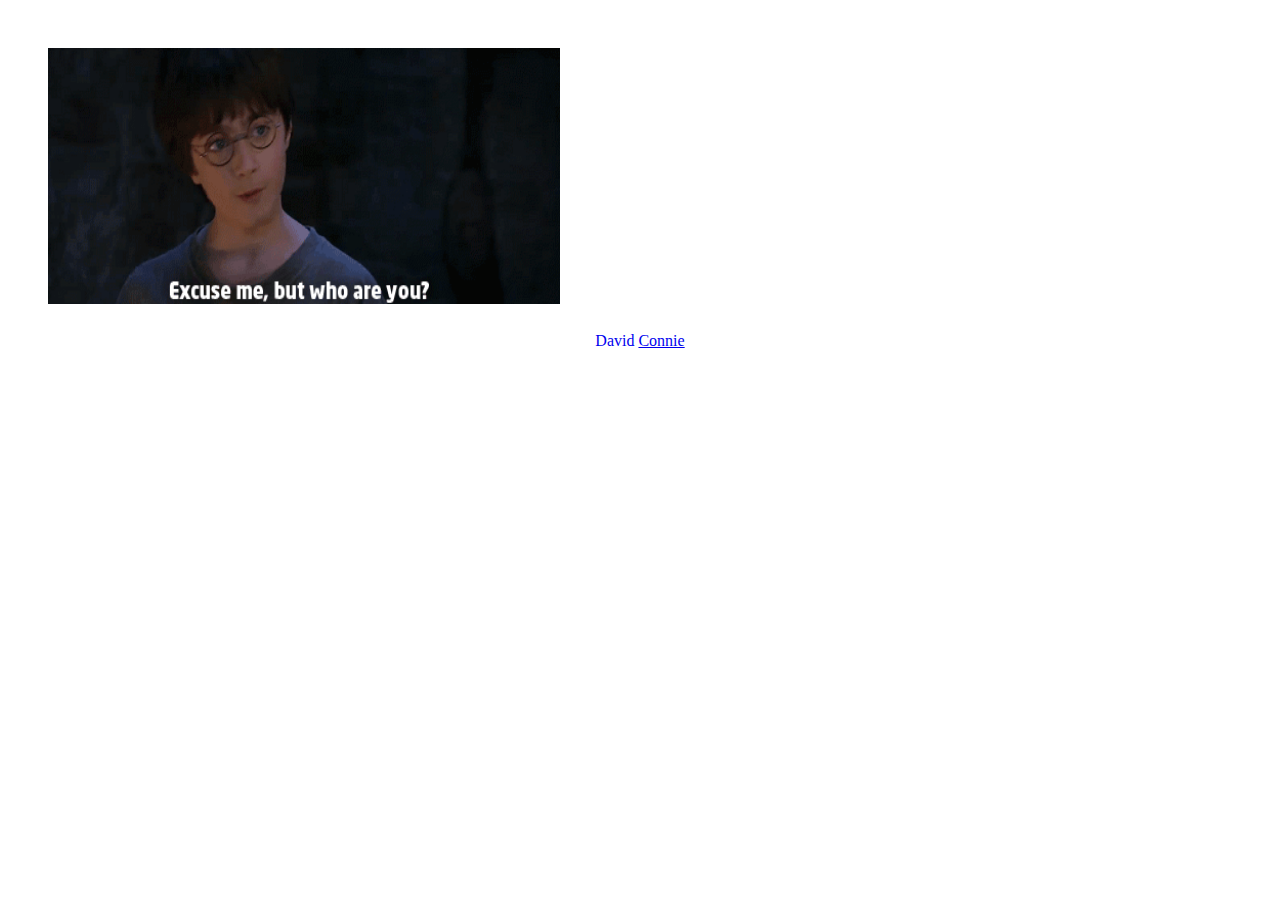
<file: index.html>
<!DOCTYPE html>
<html>
<head>
	<!-- <script src='https://ajax.googleapis.com/ajax/libs/jquery/1.11.1/jquery.min.js'></script> -->
	<link rel="stylesheet" href="https://maxcdn.bootstrapcdn.com/bootstrap/3.3.6/css/bootstrap.min.css" integrity="sha384-1q8mTJOASx8j1Au+a5WDVnPi2lkFfwwEAa8hDDdjZlpLegxhjVME1fgjWPGmkzs7" crossorigin="anonymous">
	<link rel="stylesheet" href="index.css">
	<script src='https://cdn.firebase.com/js/client/2.2.1/firebase.js'></script>
	
</head>
<body>
	<!-- <div id='messagesDiv'></div>
    <input type='text' id='nameInput' placeholder='Name'>
    <input type='text' id='messageInput' placeholder='Message'> -->
    <img src="img/giphy.gif" alt="HTML5 Icon" class="img-responsive center-block" style="width:512px;height:256px;">
    <!-- <embed src="/img/giphy.mid" width="128px" height="128px" >
   		<noembed><img src="/img/giphy.gif" alt="Alternative Media" ></noembed>
	</embed> -->

    <div class="identity-group">
    	<div class="btn-david">
    		<a href="davidPage.html" class="btn btn-default">
		    	<!-- <button type="button" class="btn btn-default" value="david"> -->
		    		David
		    	<!-- </button> -->
	    	</a>
	    </div>
	    <div class=" btn-connie">
		    <a href="conniePage.html" class="btn btn-default">
	    		Connie
	    	</a>
		</div>
	</div>
	<script src="index.js"></script>
    <script>
    	
    </script>
</body>
</html>
</file>
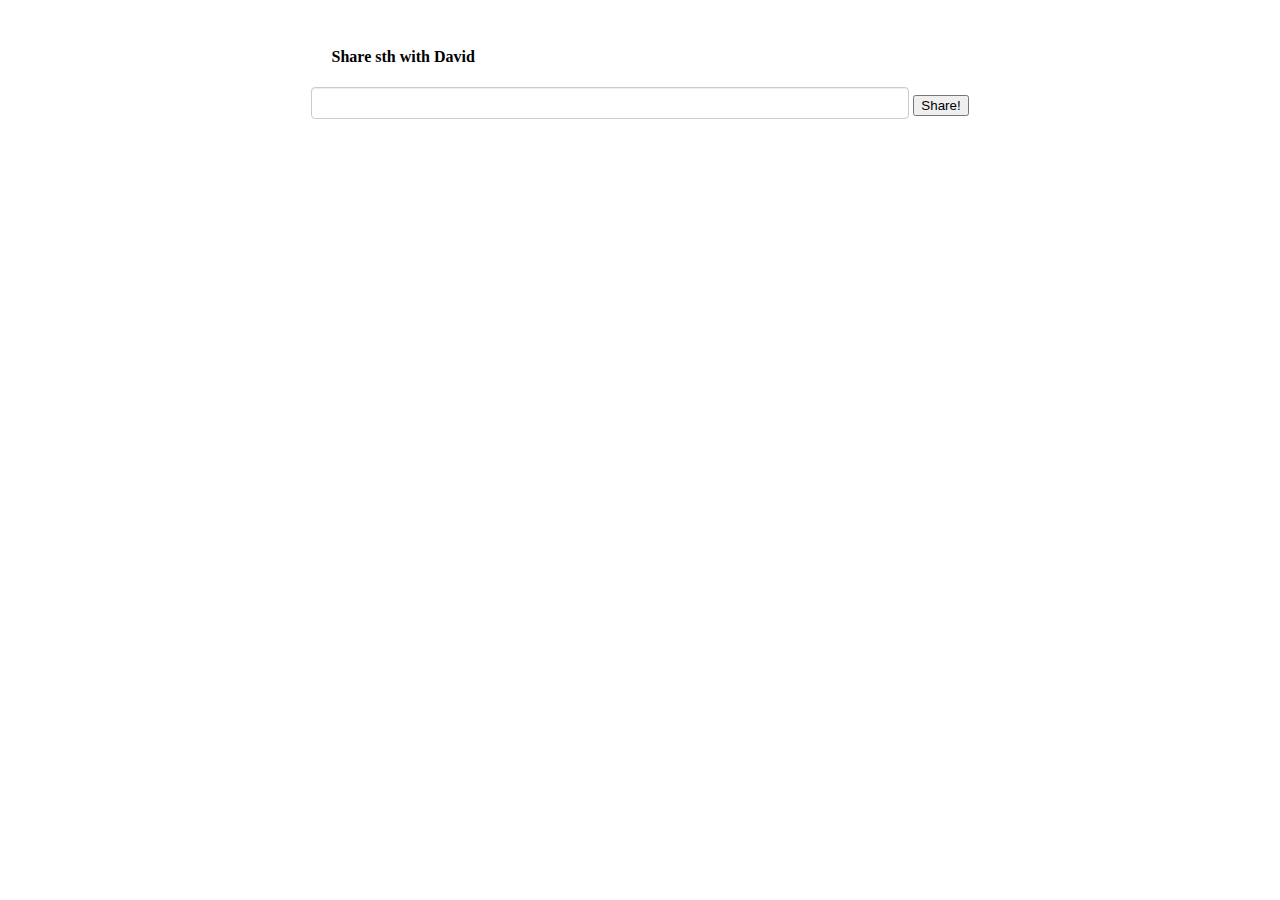
<file: conniePage.html>
<!DOCTYPE html>
<html>
<head>
	<!-- <script src='https://ajax.googleapis.com/ajax/libs/jquery/1.11.1/jquery.min.js'></script> -->
	<link rel="stylesheet" href="https://maxcdn.bootstrapcdn.com/bootstrap/3.3.6/css/bootstrap.min.css" integrity="sha384-1q8mTJOASx8j1Au+a5WDVnPi2lkFfwwEAa8hDDdjZlpLegxhjVME1fgjWPGmkzs7" crossorigin="anonymous">
	<link rel="stylesheet" href="index.css">
	<script src='https://cdn.firebase.com/js/client/2.2.1/firebase.js'></script>
	
</head>
<body>
	<div id="alert-area">
		<div id="empty-input-alert" class="alert alert-warning alert-dismissible" role="alert">
	  		<strong>Yo!</strong> You haven't entered anything!
		</div>
		<div id="wrong-input-alert" class="alert alert-danger" role="alert">
	  		<span class="sr-only">Error:</span>
			<strong>Hey!</strong> You have to enter a valid url address
		</div>
	</div>
	<div class="shareForm">
		<h4 class="shareForm-title">Share sth with David</h4>
		<input type="text" id="shareUrl">
		<button id="shareBtn" class="btn btn-primary">
			<span>Share!</span>
		</button>
	</div>

	<div id="url-list-header-container">
	</div>

	<div id="url-list-container" style="display:none">
		<ol id="url-list-group" style="list-style-type:none">
		<!-- 
			<li id="url-1">  
				<article class="url-item">
					<div class=url-item-info>
						<p class="url-item-text"></p>
					</div>
					<a></a>
					<div class="url-item-manage-group">
				</article>
			</li> 
		-->
		</ol>
	</div>
	
	<script src='index.js'></script>
	<script>
		// var btnConnie = document.getElementsByClassName('btn-connie');
		bindEventListenerOnShareBtn();
		displaySharedContent();
		addKeyboardEventListner();

	</script>
</body>

</html>
</file>
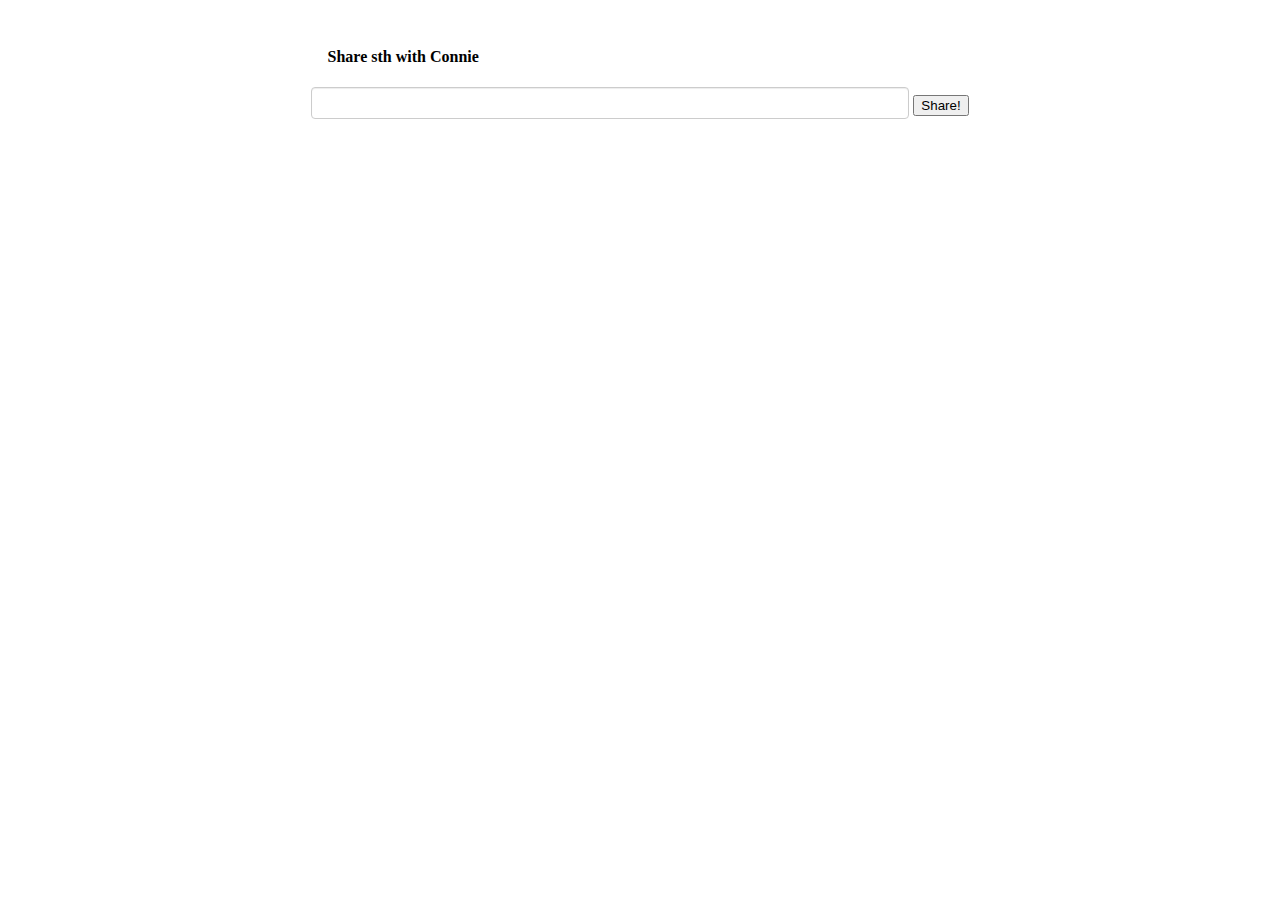
<file: davidPage.html>
<!DOCTYPE html>
<html>
<head>
	<!-- <script src='https://ajax.googleapis.com/ajax/libs/jquery/1.11.1/jquery.min.js'></script> -->
	<link rel="stylesheet" href="https://maxcdn.bootstrapcdn.com/bootstrap/3.3.6/css/bootstrap.min.css" integrity="sha384-1q8mTJOASx8j1Au+a5WDVnPi2lkFfwwEAa8hDDdjZlpLegxhjVME1fgjWPGmkzs7" crossorigin="anonymous">
	<link rel="stylesheet" href="index.css">
	<script src='https://cdn.firebase.com/js/client/2.2.1/firebase.js'></script>
	
</head>
<body>
	<div id="alert-area">
		<div id="empty-input-alert" class="alert alert-warning alert-dismissible" role="alert">
	  		<strong>Yo!</strong> You haven't entered anything!
		</div>
		<div id="wrong-input-alert" class="alert alert-danger" role="alert">
	  		<span class="sr-only">Error:</span>
			<strong>Hey!</strong> You have to enter a valid url address
		</div>
	</div>
	<div class="shareForm">
		<h4  class="shareForm-title">Share sth with Connie</h4>
		<input type="text" id="shareUrl">
		<button id="shareBtn" class="btn btn-primary">
			<span>Share!</span>
		</button>
	</div>
	<div id="url-list-header-container">
	</div>

	<div id="url-list-container" style="display:none">
		<ol id="url-list-group" style="list-style-type:none">
		<!-- 
			<li id="url-1">  
				<article class="url-item">
					<div class=url-item-info>
						<p class="url-item-text"></p>
					</div>
					<a></a>
					<div class="url-item-manage-group">
				</article>
			</li> 
		-->
		</ol>
	</div>
	<script src='index.js'></script>
	<script>
		// var btnConnie = document.getElementsByClassName('btn-connie');
		bindEventListenerOnShareBtn();
		displaySharedContent(); 
		addKeyboardEventListner();

		// ref.on('child_added', function(snapshot) {
		// 	var message = snapshot.val();
		// 	console.log(message.title);
		// });


		// document.getElementById('shareUrl').addEventListener("keydown", checkKeyPressed, false);
 
		// function checkKeyPressed(e) {
		//     if (e.keyCode == 13) {
		//         alert("The 'a' key is pressed.");
		//     }
		// }
	</script>
</body>

</html>
</file>
<file: index.css>
html {
	margin: 0;
}

body {
	margin: 3em;
}

.shareForm-title {
	width: 60%;
	/*padding-left: 10%;*/
}

#shareUrl {
	width: 50%;
	/*height: 34px;*/
	font-size: 20px;
	font-family: Georgia;
	line-height: 1.4;
	color: #555;
	background-color: #fff;
	background-image: none;
	border: 1px solid #ccc;
	border-radius: 4px;
	box-shadow: inset 0 1px 1px rgba(0,0,0, .075);
	transition: border-color ease-in-out .15s box-shadow ease-in-out .15s;

}

#shareBtn {
	margin-top: -6px;
}

#wrong-input-alert,
#empty-input-alert {
	width: 50%;
	margin-left: 22%;
	display: none;
}

.btn-david, .btn-connie {
	display: inline-block;
}



.identity-group {
	text-align: center;
	margin-top: 2%;
}

/*.btn {
	width: 10%;
}*/

.btn-david a {
	text-decoration: none;
}

.shareForm {
	text-align: center;
}

.url-item-wrapper {
	margin-bottom: 1em;
}

.url-item {
	
	border: 1px solid #ccc;
	padding: 1em;
}

.url-item-info {
	cursor: pointer;
}


.new-url-text-wrapper {
	color: red;
	cursor: pointer;
}
</file>
